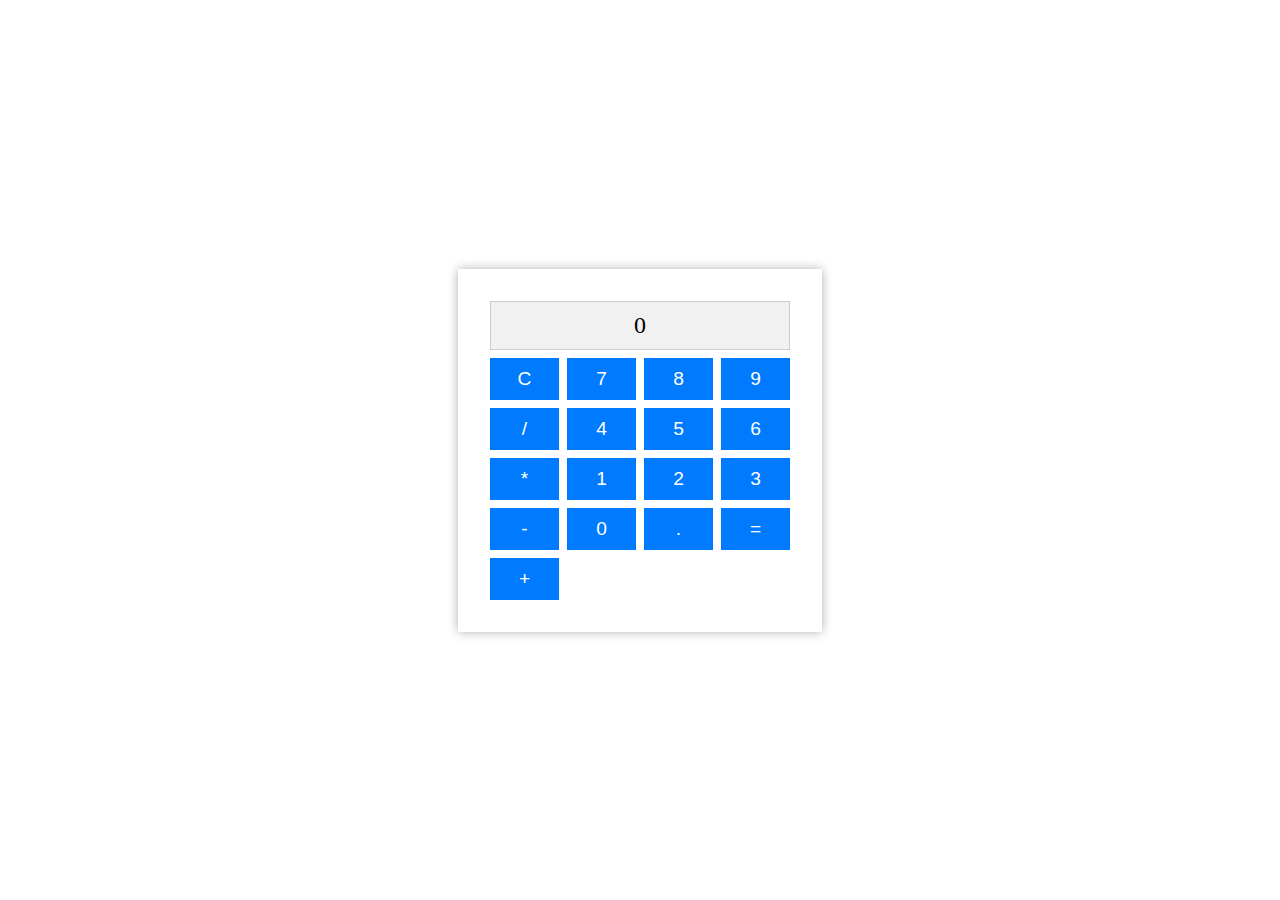
<file: Project 1/index.html>
<!DOCTYPE html>
<html lang="en">
<head>
    <meta charset="UTF-8">
    <meta name="viewport" content="width=device-width, initial-scale=1.0">
    <link rel="stylesheet" href="./css/style.css">
    <title>Calculator</title>
</head>
<body>
    <div class="calculator">
        <div class="display" id="result">0</div>
        <button class="btn" onclick="clearDisplay()">C</button>
        <button class="btn" onclick="appendValue('7')">7</button>
        <button class="btn" onclick="appendValue('8')">8</button>
        <button class="btn" onclick="appendValue('9')">9</button>
        <button class="btn" onclick="setOperator('/')">/</button>
        <button class="btn" onclick="appendValue('4')">4</button>
        <button class="btn" onclick="appendValue('5')">5</button>
        <button class="btn" onclick="appendValue('6')">6</button>
        <button class="btn" onclick="setOperator('*')">*</button>
        <button class="btn" onclick="appendValue('1')">1</button>
        <button class="btn" onclick="appendValue('2')">2</button>
        <button class="btn" onclick="appendValue('3')">3</button>
        <button class="btn" onclick="setOperator('-')">-</button>
        <button class="btn" onclick="appendValue('0')">0</button>
        <button class="btn" onclick="appendDecimal()">.</button>
        <button class="btn" onclick="calculate()">=</button>
        <button class="btn" onclick="setOperator('+')">+</button>
    </div>
    <script src="./script/script.js"></script>
</body>
</html>
</file>
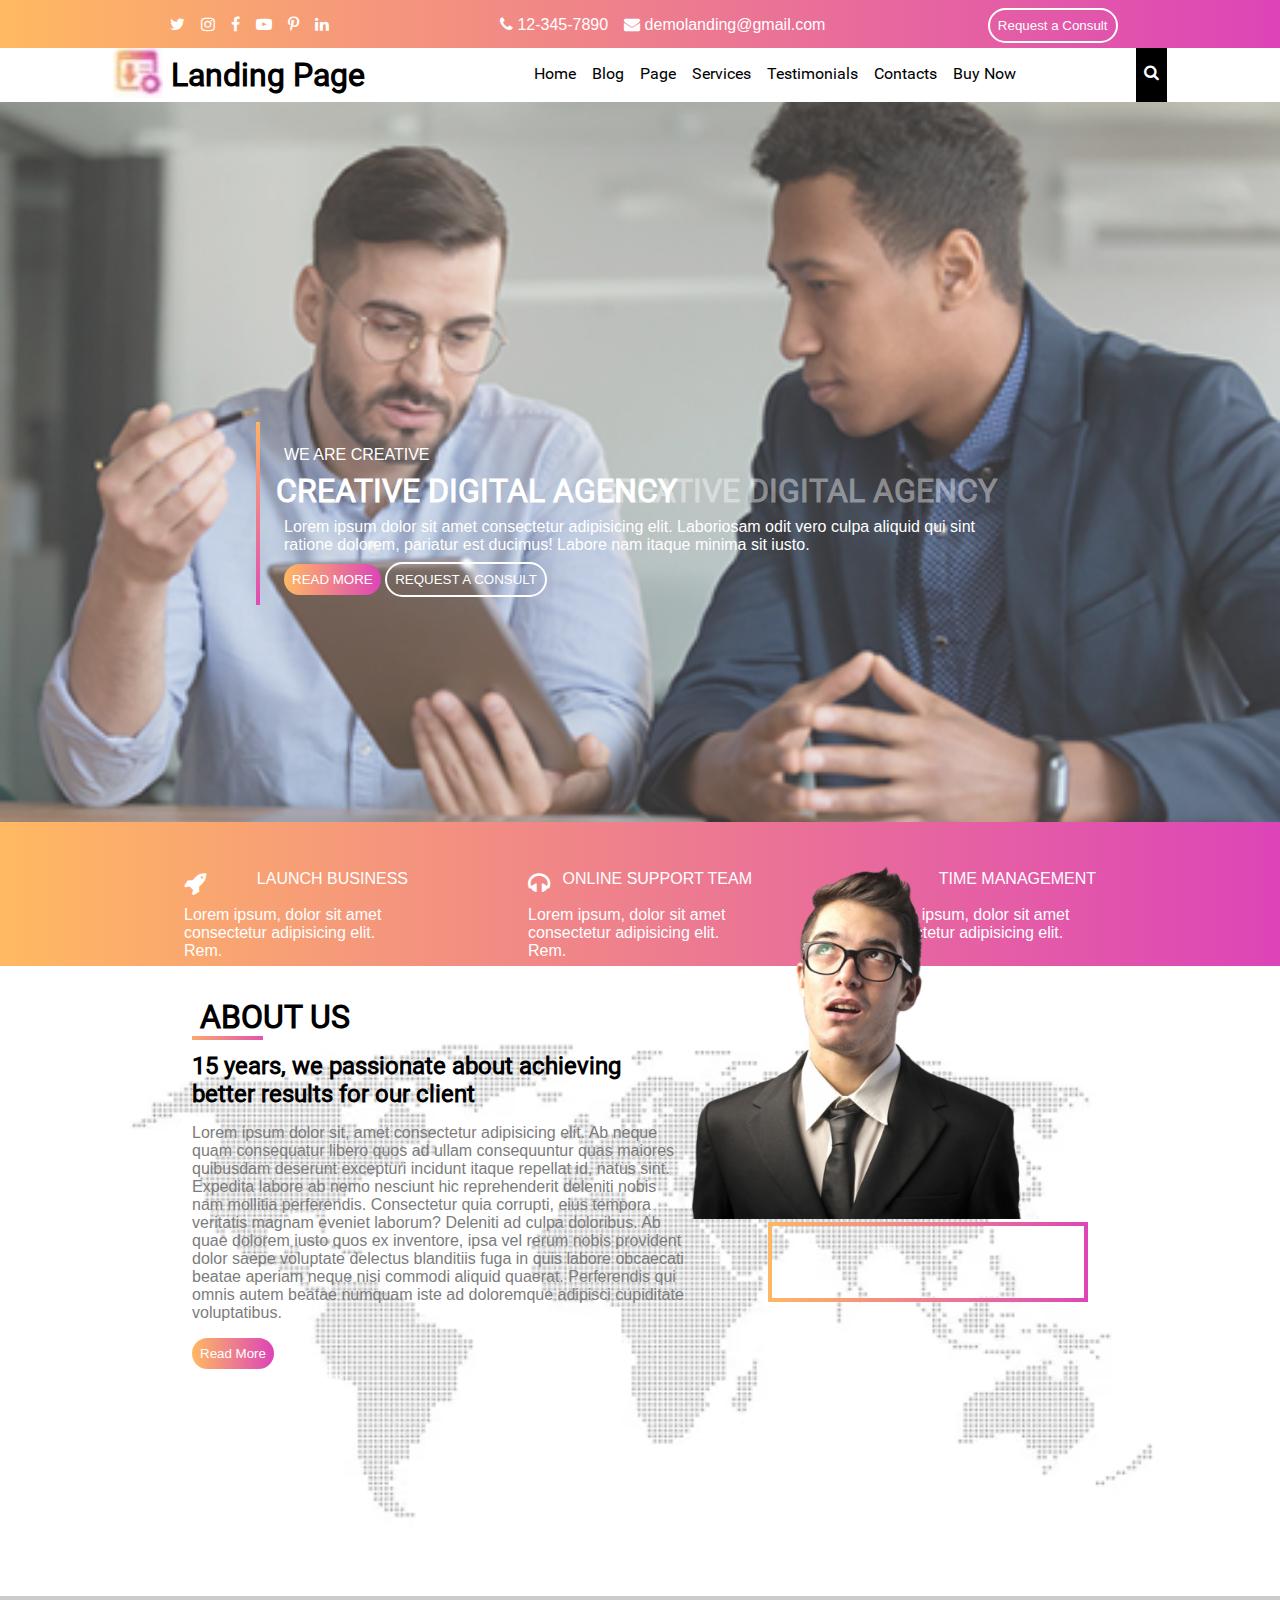
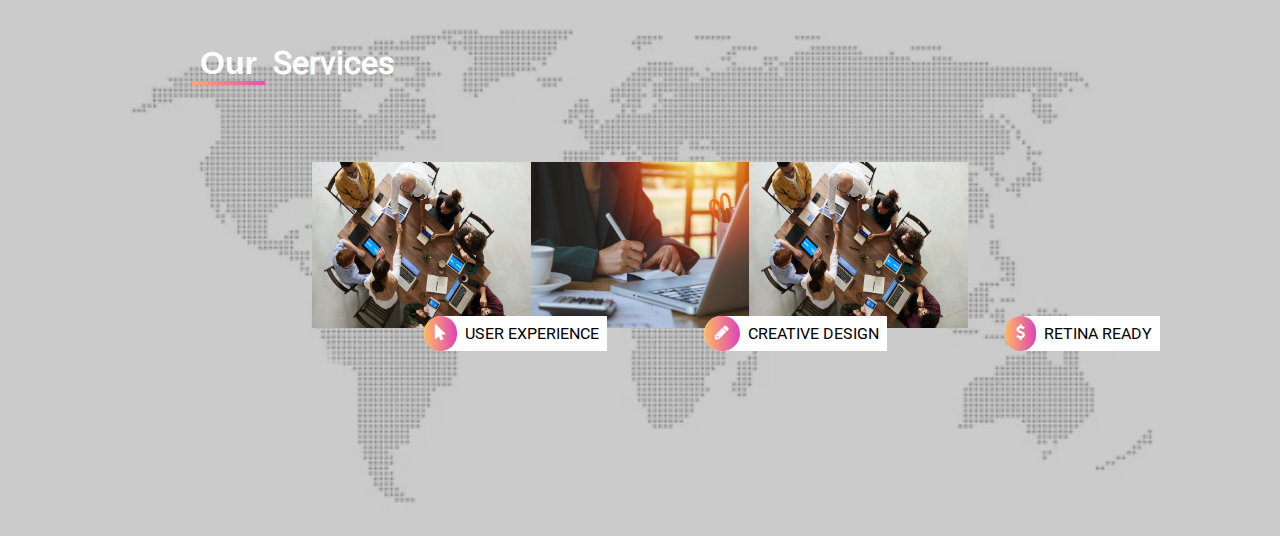
<file: Project 2/index.html>
<!DOCTYPE html>
<html lang="en">

<head>
    <meta charset="UTF-8">
    <meta name="viewport" content="width=device-width, initial-scale=1.0">
    <title>Landing Page</title>
    <link rel="stylesheet" href="./css/style.css">
    <link rel="stylesheet" href="https://cdnjs.cloudflare.com/ajax/libs/font-awesome/4.7.0/css/font-awesome.css"
        integrity="sha512-5A8nwdMOWrSz20fDsjczgUidUBR8liPYU+WymTZP1lmY9G6Oc7HlZv156XqnsgNUzTyMefFTcsFH/tnJE/+xBg=="
        crossorigin="anonymous" referrerpolicy="no-referrer" />
</head>

<body>
    <header class="head">
        <div class="icons">
            <div><i class="fa fa-twitter" aria-hidden="true"></i></div>
            <div><i class="fa fa-instagram" aria-hidden="true"></i></div>
            <div><i class="fa fa-facebook" aria-hidden="true"></i></div>
            <div><i class="fa fa-youtube-play" aria-hidden="true"></i></div>
            <div><i class="fa fa-pinterest-p" aria-hidden="true"></i></div>
            <div><i class="fa fa-linkedin" aria-hidden="true"></i></div>
        </div>
        <div class="contactDetails">
            <div class="mobNo">
                <i class="fa fa-phone" aria-hidden="true"></i>&nbsp;12-345-7890
            </div>
            <div class="emailId">
                <i class="fa fa-envelope" aria-hidden="true"></i>&nbsp;demolanding@gmail.com
            </div>
        </div>
        <div>
            <button class="reqBtn">Request a Consult</button>
        </div>
    </header>
    <main>
        <div class="nav">
            <div class="navHead"><img src="./images/Landing Page Icon.jpg" alt="" height="50rem"><h1 class="stretched">Landing Page</h1></div>
            <div>
                <ul>
                    <li class="stretched">Home</li>
                    <li class="stretched">Blog</li>
                    <li class="stretched">Page</li>
                    <li class="stretched">Services</li>
                    <li class="stretched">Testimonials</li>
                    <li class="stretched">Contacts</li>
                    <li class="stretched">Buy Now</li>
                </ul>
            </div>
            <div class="search">
                <i class="fa fa-search" aria-hidden="true"></i>
            </div>
        </div>
        <div class="info">
            <div class="leftLine">
                <div class="heading">WE ARE CREATIVE</div>
                <div>
                    <h1 class="stretched" id="stretched1">CREATIVE DIGITAL AGENCY</h1>
                </div>
                <div class="textData">
                    Lorem ipsum dolor sit amet consectetur adipisicing elit. Laboriosam odit vero culpa aliquid qui
                    sint ratione dolorem, pariatur est ducimus! Labore nam itaque minima sit iusto.
                </div>
                <div class="buttons">
                    <button class="read">READ MORE</button>
                    <button class="req">REQUEST A CONSULT</button>
                </div>
            </div>
        </div>
        <div class="data">
            <div class="subData">
                <div class="heads">
                    <div class="ico"><span style="font-size: x-large;"><i class="fa fa-rocket" aria-hidden="true"></i></span></div>
                    <div class="titl">LAUNCH BUSINESS</div>
                </div>
                <div>
                    Lorem ipsum, dolor sit amet consectetur adipisicing elit. Rem.
                </div>
            </div>
            <div class="subData">
                <div class="heads">
                    <div class="ico"><span style="font-size: x-large;"><i class="fa fa-headphones" aria-hidden="true"></i></span></div>
                    <div class="titl">ONLINE SUPPORT TEAM</div>
                </div>
                <div>
                    Lorem ipsum, dolor sit amet consectetur adipisicing elit. Rem.
                </div>
            </div>
            <div class="subData">
                <div class="heads">
                    <div class="ico"><span style="font-size: x-large;"><i class="fa fa-clock-o" aria-hidden="true"></i></span></div>
                    <div class="titl">TIME MANAGEMENT</div>
                </div>
                <div>
                    Lorem ipsum, dolor sit amet consectetur adipisicing elit. Rem.
                </div>
            </div>
        </div>
        <div class="about">
            <div class="abt1">
                <div class="dataAbt">
                    <div><h1 class="stretched abtTitle"><span class="underlineDesign" id="black">ABO</span>UT US</h1></div>
                    <h2 class="stretched">15 years, we passionate about achieving better results for our client</h2>
                    <p>Lorem ipsum dolor sit, amet consectetur adipisicing elit. Ab neque quam consequatur libero quos ad
                        ullam consequuntur quas maiores quibusdam deserunt excepturi incidunt itaque repellat id, natus
                        sint. Expedita labore ab nemo nesciunt hic reprehenderit deleniti nobis nam mollitia perferendis.
                        Consectetur quia corrupti, eius tempora veritatis magnam eveniet laborum? Deleniti ad culpa
                        doloribus. Ab quae dolorem iusto quos ex inventore, ipsa vel rerum nobis provident dolor saepe
                        voluptate delectus blanditiis fuga in quis labore obcaecati beatae aperiam neque nisi commodi
                        aliquid quaerat. Perferendis qui omnis autem beatae numquam iste ad doloremque adipisci cupiditate
                        voluptatibus.</p>
                        <button>Read More</button>
                </div>
                <div class="imgAbt">
                    <div class="abtImg">
                        <img src="./images/Thinking Man.png" alt="" height="100%" width="100%">
                    </div>
                    <div class="box"></div>
                </div>
            </div>
        </div>
        <div class="services">
            <div class="allServices">
                <h1 class="stretched"><span class="underlineDesign">Our</span> Services</h1>
                <div class="b">
                    <div class="b1">
                        <img src="./images/User Experience.jpg" alt="" width="100%" height='80%'>
                        <div class="ab" id="b2">
                            <div class="serIco"><i class="fa fa-mouse-pointer" aria-hidden="true"></i></div>
                            <div class="icoIn"><span class="stretched icoInText">USER EXPERIENCE</span></div>
                        </div>
                    </div>
                    <div class="b1">
                        <img src="./images/Creative Design.jpg" alt="" width="100%" height='80%'>
                        <div class="ab" id="b3">
                            <div class="serIco"><i class="fa fa-pencil" aria-hidden="true"></i></div>
                            <div class="icoIn"><span class="stretched icoInText">CREATIVE DESIGN</span></div>
                        </div>
                    </div>
                    <div class="b1">
                        <img src="./images/User Experience.jpg" alt="" width="100%" height='80%'>
                        <div class="ab" id="b4">
                            <div class="serIco"><i class="fa fa-usd" aria-hidden="true"></i></div>
                            <div class="icoIn"><span class="stretched icoInText">RETINA READY</span></div>
                        </div>
                    </div>
                </div>
            </div>
        </div>
    </main>
    <footer></footer>
</body>

</html>
</file>
<file: Project 1/css/style.css>
body {
  display: flex;
  justify-content: center;
  align-items: center;
  height: 100vh;
  margin: 0;
}

.calculator {
  display: grid;
  grid-template-columns: repeat(4, 1fr);
  grid-gap: 8px;
  max-width: 300px;
  margin: auto;
  text-align: center;
  width: 20rem;
  padding: 2rem;
  box-shadow: 0px 0px 10px rgba(0, 0, 0, 0.313);
}

.display {
  grid-column: span 4;
  background-color: #f1f1f1;
  padding: 10px;
  font-size: 1.5em;
  border: 1px solid #ccc;
}

.btn {
  width: 100%;
  padding: 10px;
  font-size: 1.2em;
  background-color: rgb(0, 123, 255);
  color: white;
  border: none;
  cursor: pointer;
}

.btn:hover {
  background-color: rgba(0, 123, 255, 0.735);
}
</file>
<file: Project 2/css/style.css>
* {
  box-sizing: border-box;
  margin: 0;
  color: white;
  font-family: "Gill Sans", "Gill Sans MT", Calibri, "Trebuchet MS", sans-serif;
}
@font-face {
  font-family: "roboto";
  src: url("../fonts/Roboto-Regular.ttf");
}
.head {
  background-image: linear-gradient(90deg, #ffb962, #dd44b8);
  display: flex;
  justify-content: space-evenly;
  height: 3rem;
  padding: 0.5rem;
}
.reqBtn {
  border: 2px solid white;
  border-radius: 20px;
  background-color: transparent;
  padding: 0.5rem;
}
.icons {
  display: flex;
}
.icons div {
  padding: 0.5rem;
}
.emailId,
.mobNo {
  padding: 0.5rem;
}
.contactDetails {
  display: flex;
}
.data {
  background-image: linear-gradient(90deg, #ffb962, #dd44b8);
  display: flex;
  padding: 2rem;
  justify-content: space-evenly;
  padding-left: 5rem;
  padding-right: 5rem;
}
.subData {
  width: 16rem;
  height: 5rem;
  /* border: 2px solid black; */
  padding: 1rem;
}
.heads {
  display: flex;
  justify-content: space-between;
  margin-bottom: 0.5rem;
  font-family: Verdana, Geneva, Tahoma, sans-serif;
}
.info {
  height: 80vh;
  background-image: linear-gradient(
      90deg,
      rgba(255, 255, 255, 0.2),
      rgba(255, 255, 255, 0.2)
    ),
    url("../images/a.webp");
  background-repeat: no-repeat;
  background-position: center;
  background-size: cover;
  display: flex;
  justify-content: center;
}
.about {
  height: 70vh;
  background-image: url("../images/about.avif");
  background-repeat: no-repeat;
  background-position: center;
  background-size: cover;
  overflow: hidden;
  /* border: 2px solid black; */
}
.services {
  height: 60vh;
  /* background-image: ; */
  background-image: linear-gradient(
      90deg,
      rgba(0, 0, 0, 0.205),
      rgba(0, 0, 0, 0.205)
    ),
    url("../images/about.avif");
  background-repeat: no-repeat;
  background-position: center;
  background-size: cover;
  /* background-color: rgb(0, 0, 0); */
  overflow: hidden;
}
.req {
  background-color: transparent;
  border: 2px solid white;
  border-radius: 20px;
  padding: 0.5rem;
}
.read {
  background-image: linear-gradient(90deg, #ffb962, #dd44b8);
  border-radius: 20px;
  padding: 0.5rem;
  border: 0;
}
.leftLine {
  border-left: 4px solid;
  border-image: linear-gradient(#ffb962, #dd44b8) 10;
  width: 60vw;
  /* margin: auto; */
  height: fit-content;
  margin-top: 20rem;
  padding: 1rem;
  padding-bottom: 0rem;
}
.heading,
.buttons,
.textData {
  margin: 0.5rem;
}
.stretched {
  /* font-stretch: semi-condensed; */
  font-family: "roboto";
}
#stretched1 {
  text-shadow: 20rem 0px 0px rgba(255, 255, 255, 0.416);
}
.allServices {
  /* border: 2px solid black; */
  width: 70vw;
}
.services {
  padding: 3rem;
  display: flex;
  justify-content: space-around;
  position: relative;
}
#black{
    color: black;
    font-family: roboto;
    margin-right: 0;
    padding-right: 0;
}
.underlineDesign {
  padding: 0.5rem;
  padding-bottom: 0;
  border-bottom: 0.3rem solid;
  border-image: linear-gradient(90deg, #ffb962, #dd44b8) 10;
}
.b {
  margin: 3rem;
  padding: 2rem 4.5rem;
  display: flex;
  justify-content: space-around;
}
.b1 {
  width: 16rem;
  height: 13rem;
}
/* .b1 img {
  border-radius: 5px;
} */
.about {
  display: flex;
  justify-content: center;
}
.abtTitle {
  color: black;
}
.about p {
  color: rgb(124, 124, 124);
  /* padding: 2rem 5rem; */
}
.abt1 {
  margin: 2rem;
  display: flex;
  justify-content: center;
  width: 70vw;
}
.box {
  border: 4px solid;
  border-image: linear-gradient(90deg, #ffb962, #dd44b8) 10;
  height: 5rem;
  width: 20rem;
  margin-left: 5rem;
  margin-top: 14rem;
  position: relative;
}
.dataAbt button {
  background-image: linear-gradient(90deg, #ffb962, #dd44b8);
  border: 0;
  padding: 0.5rem;
  border-radius: 20px;
  margin-top: 1rem;
}
.dataAbt h2 {
  color: black;
  margin: 1rem 0;
}
.abtImg {
  height: 40vh;
  position: absolute;
  right: 15rem;
  top: 53.7rem;
  z-index: 1;
}
.nav{
    display: flex;
    justify-content: space-evenly;
}
.nav ul{
    list-style: none;
    display: flex;
    /* justify-content: space-evenly; */
}
.nav li{
    color: black;
    padding: .5rem;
    padding-top: 1rem;
    height: 3.3rem;
}
.nav li:hover{
    background-color: rgb(255, 225, 0);
}
.search{
    background-color: black;
    color: white;
    padding: .5rem;
    padding-top: 1rem;
}
.nav h1{
    color: black;
    padding: .5rem;
}
.navHead{
    display: flex;
}
.serIco{
    border-radius: 50px;
    padding: .5rem .7rem;
    background-image: linear-gradient(90deg, #ffb962, #dd44b8);
}
.icoInText{
    color: black;
}
.icoIn{
    padding: .5rem;
    width: fit-content;
}
.ab{
    display: flex;
    background-color: white;
    border-radius: 50px 0px 0px 50px;
    width: fit-content;
}
#b2{
    position: absolute;
    top: 20rem;
    left: 26.5rem;
}
#b3{
    position: absolute;
    top: 20rem;
    left: 44rem;
}
#b4{
    position: absolute;
    top: 20rem;
    left: 62.8rem;
}
</file>
